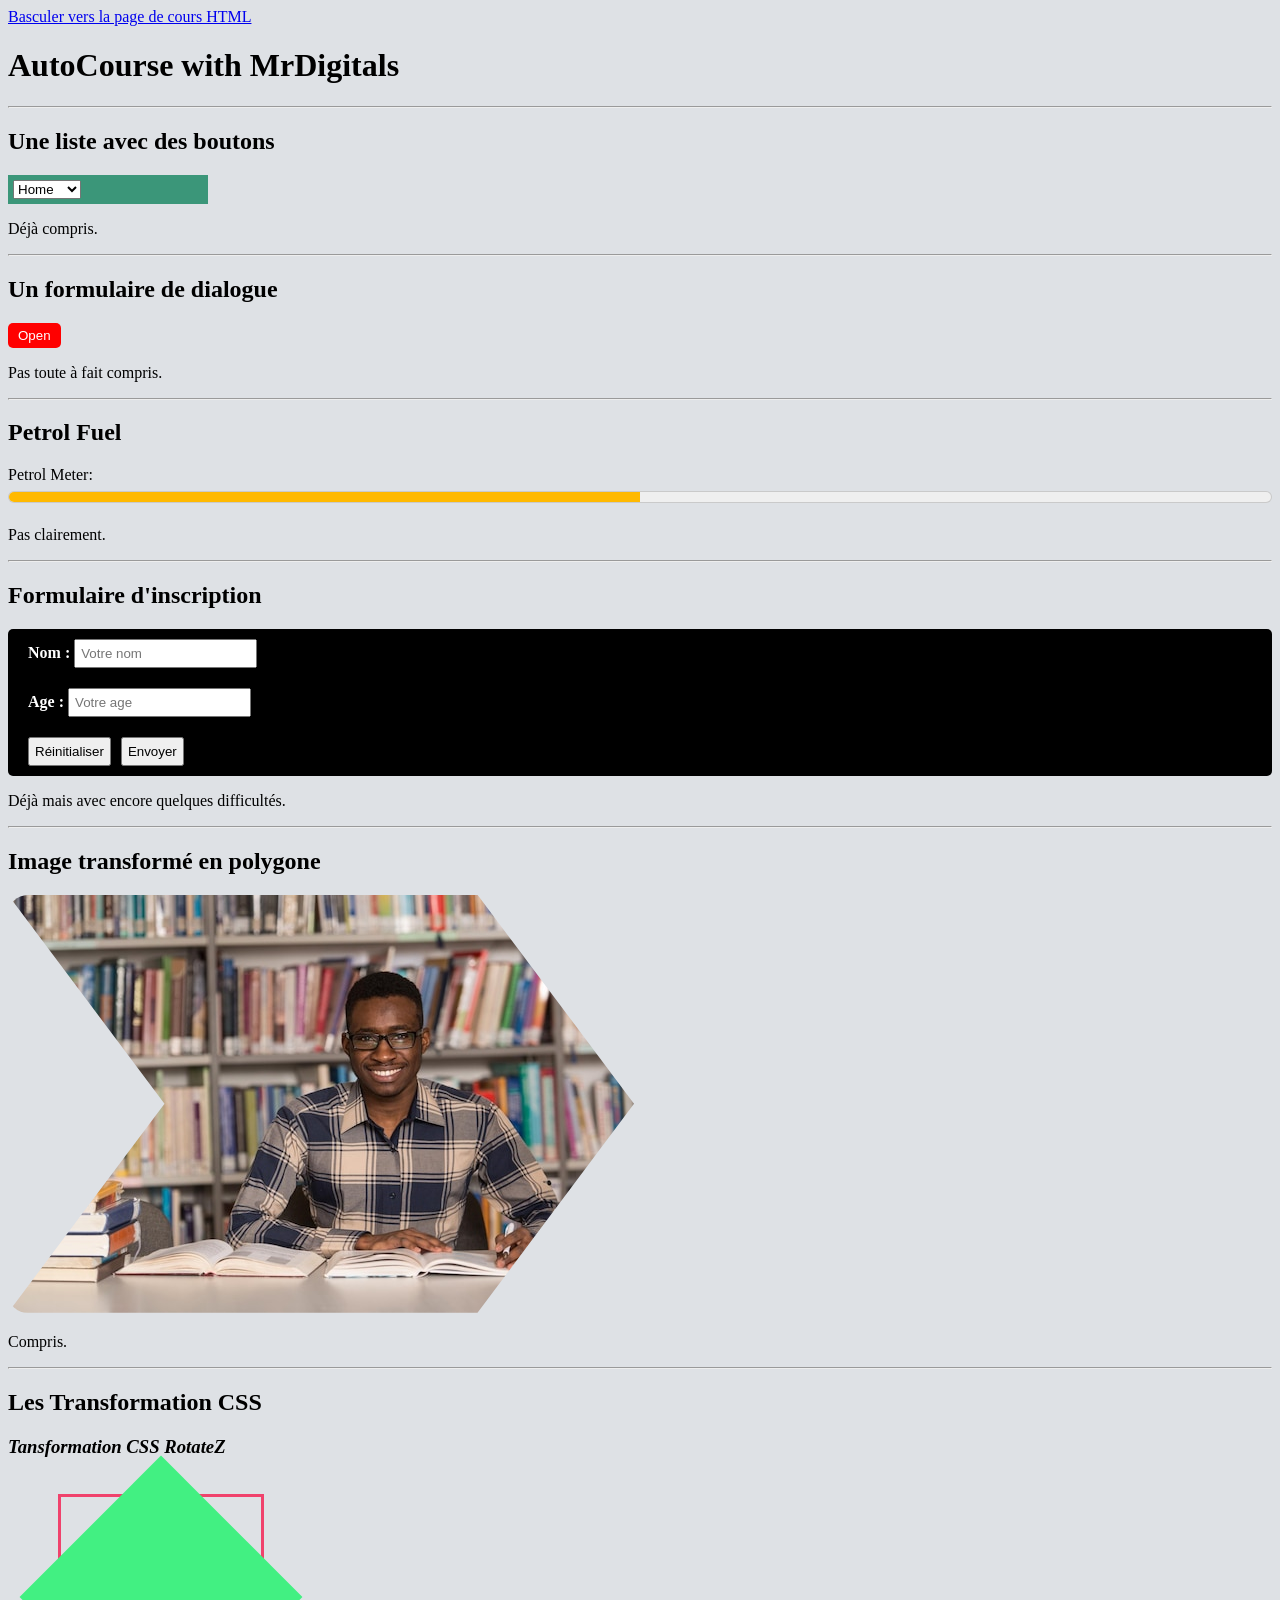
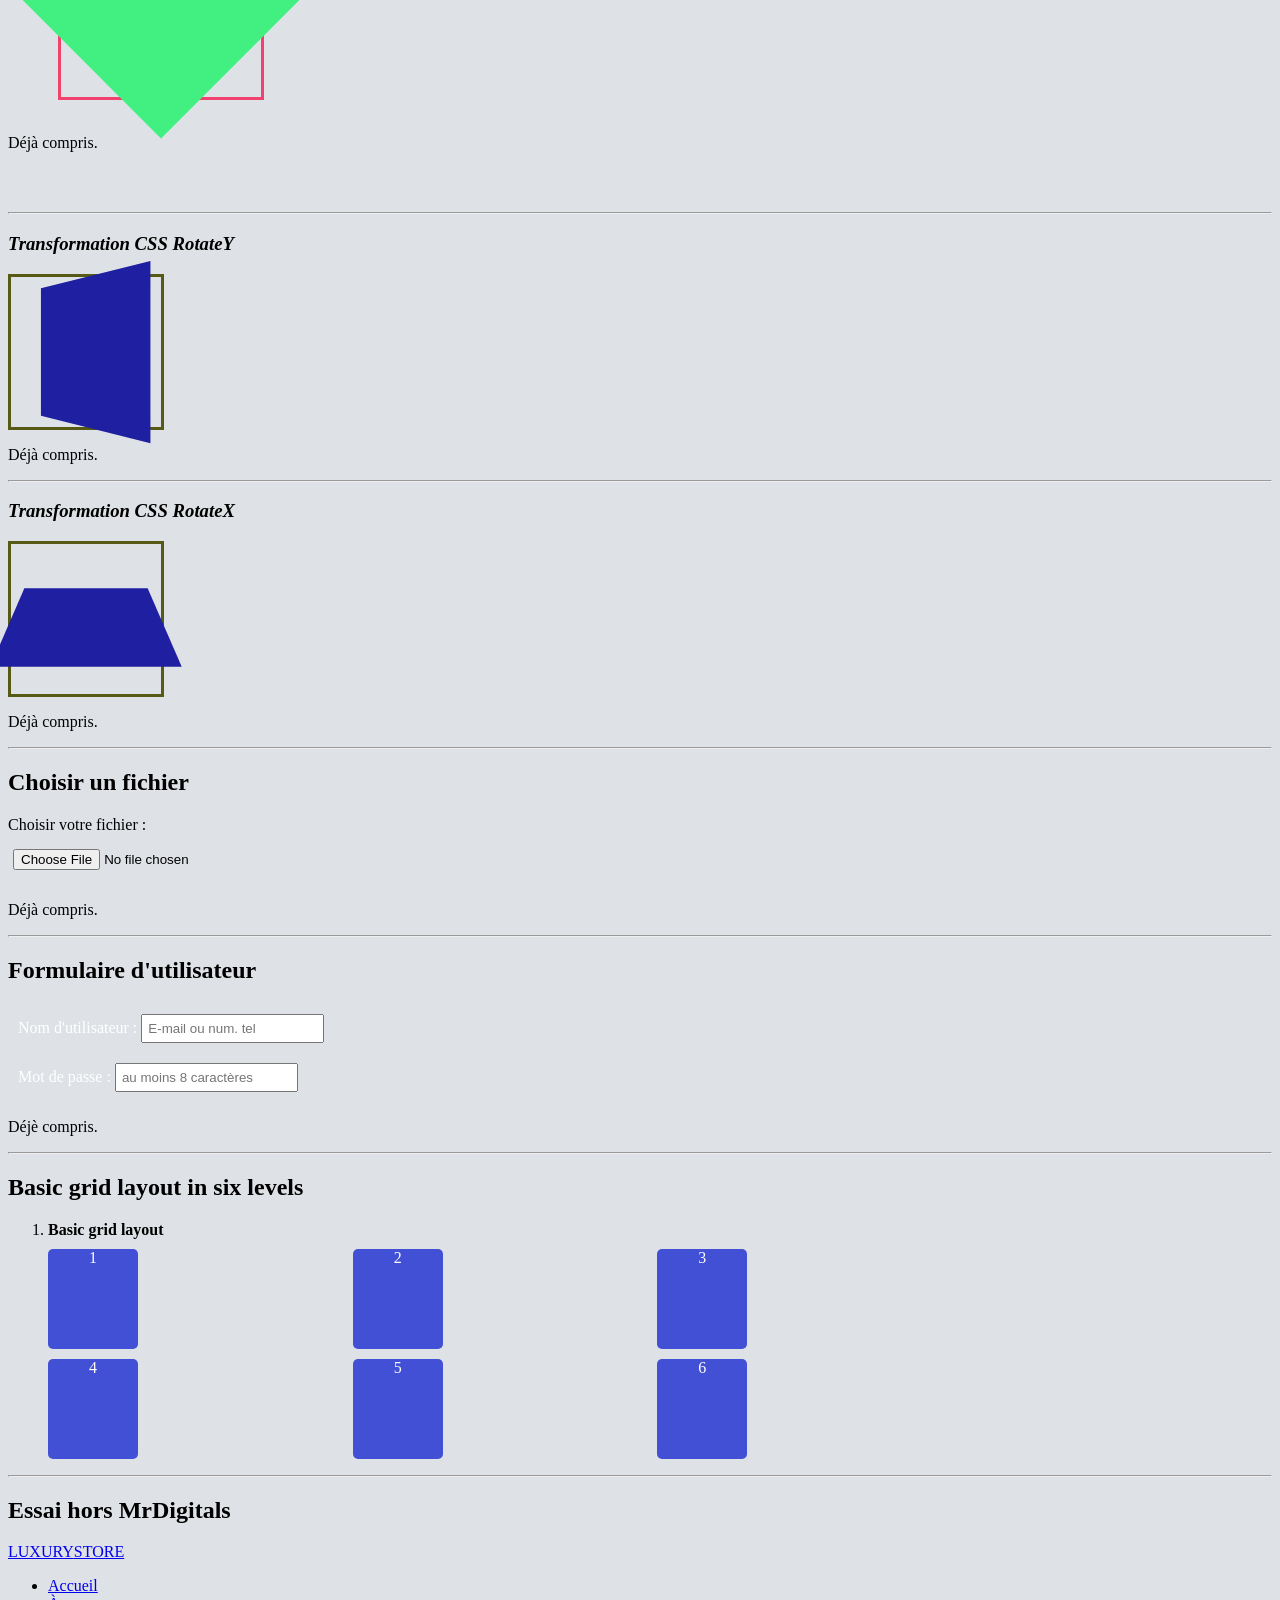
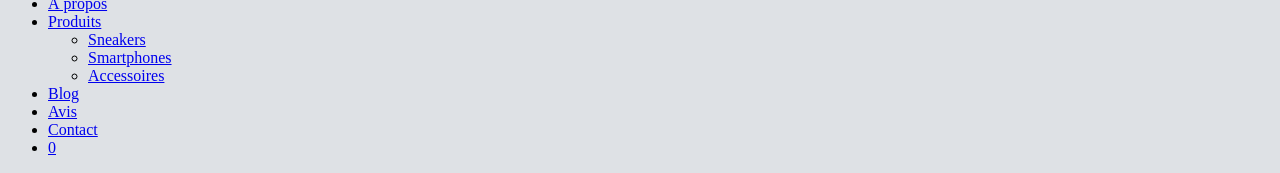
<file: index.html>
<!doctype html>
<html lang="en">
  <head>
    <meta charset="UTF-8" />
    <meta name="viewport" content="width=device-width, initial-scale=1.0" />
    <title>Essai - MrDigitals</title>
    <link rel="stylesheet" href="style.css" />
  </head>
  <body>
    <header>
      <a href="autocode-html">Basculer vers la page de cours HTML</a>
    </header>
    <h1>AutoCourse with MrDigitals</h1>
    <hr />
    <h2>Une liste avec des boutons</h2>
    <div class="nav">
      <select onchange="if (this.value) window.location.href = this.value;">
        <option value="index.html">Home</option>
        <br />
        <option value="about.html">About</option>
        <br />
        <option value="blog.html">Blog</option>
        <br />
        <option value="contact.html">Contact</option>
      </select>
    </div>
    <p>Déjà compris.</p>
    <hr />
    <h2>Un formulaire de dialogue</h2>
    <button command="show-modal" commandfor="dialog">Open</button>
    <dialog id="dialog">
      This is dialog..
      <button command="close" commandfor="dialog">Close</button>
    </dialog>
    <p>Pas toute à fait compris.</p>
    <hr />
    <h2>Petrol Fuel</h2>
    Petrol Meter:

    <meter value="50" min="0" max="100" low="33" high="66" optimum="80"></meter>
    <p>Pas clairement.</p>
    <hr />
    <h2>Formulaire d'inscription</h2>
    <form action="#" class="mon_formulaire">
      <div class="nom">
        <label for="mon-nom"><strong>Nom :</strong></label>
        <input type="text" placeholder="Votre nom" id="mon-nom" />
      </div>

      <div class="age">
        <label for="mon-age"><strong>Age :</strong></label>
        <input type="number" placeholder="Votre age" id="mon-age" />
      </div>

      <div class="boutons">
        <input type="reset" value="Réinitialiser" />
        <input type="submit" value="Envoyer" />
      </div>
    </form>
    <p>Déjà mais avec encore quelques difficultés.</p>
    <hr />
    <h2>Image transformé en polygone</h2>
    <img src="./image.jpg" alt="mon-image" />
    <p>Compris.</p>
    <hr />
    <h2>Les Transformation CSS</h2>
    <!-- Transformation : RotateZ-->
    <h3><i>Tansformation CSS RotateZ</i></h3>
    <br />
    <div class="containerZ">
      <div class="boxZ"></div>
    </div>
    <br />
    <p>Déjà compris.</p>
    <br />
    <br />
    <hr />
    <!-- Tansformation : RotateY-->
    <h3><i>Transformation CSS RotateY</i></h3>
    <div class="containerY">
      <div class="boxY"></div>
    </div>
    <p>Déjà compris.</p>
    <hr />
    <!-- Tansformation : RotateX-->
    <h3><i>Transformation CSS RotateX</i></h3>
    <div class="containerX">
      <div class="boxX"></div>
    </div>
    <p>Déjà compris.</p>
    <hr />
    <!--Choisir un fichier directement sur le PC-->
    <h2>Choisir un fichier</h2>
    <form class="formulaire">
      Choisir votre fichier :
      <br />
      <label for="choose_file"><input type="file" /></label>
    </form>
    <p>Déjà compris.</p>
    <hr />
    <!--Formulaire du nom d'utilisateur et Mot de passe-->
    <h2>Formulaire d'utilisateur</h2>
    <form class="formulaire2" action="#">
      Nom d'utilisateur :
      <input type="text" placeholder="E-mail ou num. tel" />
      <br />
      Mot de passe :
      <input type="password" placeholder="au moins 8 caractères" />
    </form>
    <p>Déjè compris.</p>
    <hr />
    <!--Grid Layout HTML & CSS in six levels-->
    <h2>Basic grid layout in six levels</h2>
    <ol>
      <li>
        <strong>Basic grid layout</strong>
        <div class="grid-container">
          <div class="Item">1</div>
          <div class="Item">2</div>
          <div class="Item">3</div>
          <div class="Item">4</div>
          <div class="Item">5</div>
          <div class="Item">6</div>
        </div>
      </li>
    </ol>
    <hr />
    <!-- hors du cours avec MrDigitals -->
    <h2>Essai hors MrDigitals</h2>
    <!-- Barre de navigation -->
    <!-- <nav class="navbar">
      <div class="container1">
        <a href="index.html">LUXURY<span>STORE</span></a>
        <div class="menu-toggle" id="mobile-menu">
          <span></span>
          <span></span>
          <span></span>
        </div>
        <ul class="nav-list">
          <li>
            <a href="">Acceuil</a>
          </li>
          <li>
            <a href="about.html">A propos</a>
          </li>
          <li class="dropdown">
            <a href="products.html"
              >Produits <i class="fas fa-chevron-down"></i
            ></a>
          </li>
          <ul class="dropdown-menu">
            <li>
              <a href="products.html?category=sneakers">Sneakers</a>
            </li>
            <li>
              <a href="products.html?category=smartphones">Smartphones</a>
            </li>
            <li>
              <a href="products.html?category=accessories">Accessoires</a>
            </li>
          </ul>
          <li>
            <a href="blog.html">Blog</a>
          </li>
          <li>
            <a href="testimonials.html">Avis</a>
          </li>
          <li>
            <a href="contact.html">Contact</a>
          </li>

          <li class="cart-icon">
            <a href="#cart"
              ><i class="fas fa-shopping-cart">
                <span class="cart-count">0</span></i
              ></a
            >
          </li>
        </ul>
      </div>
    </nav> -->
	<!-- Barre de navigation -->
    <nav class="navbar">
        <div class="container">
            <a href="index.html" class="logo">LUXURY<span>STORE</span></a>
            <div class="menu-toggle" id="mobile-menu">
                <span></span>
                <span></span>
                <span></span>
            </div>
            <ul class="nav-list">
                <li><a href="index.html">Accueil</a></li>
                <li><a href="about.html">À propos</a></li>
                <li class="dropdown">
                    <a href="products.html">Produits <i class="fas fa-chevron-down"></i></a>
                    <ul class="dropdown-menu">
                        <li><a href="products.html?category=sneakers">Sneakers</a></li>
                        <li><a href="products.html?category=smartphones">Smartphones</a></li>
                        <li><a href="products.html?category=accessories">Accessoires</a></li>
                    </ul>
                </li>
                <li><a href="blog/">Blog</a></li>
                <li><a href="testimonials.html">Avis</a></li>
                <li><a href="contact.html">Contact</a></li>
                <li class="cart-icon">
                    <a href="#cart"><i class="fas fa-shopping-cart"></i> <span class="cart-count">0</span></a>
                </li>
            </ul>
        </div>
    </nav>

  </body>
</html>
</file>
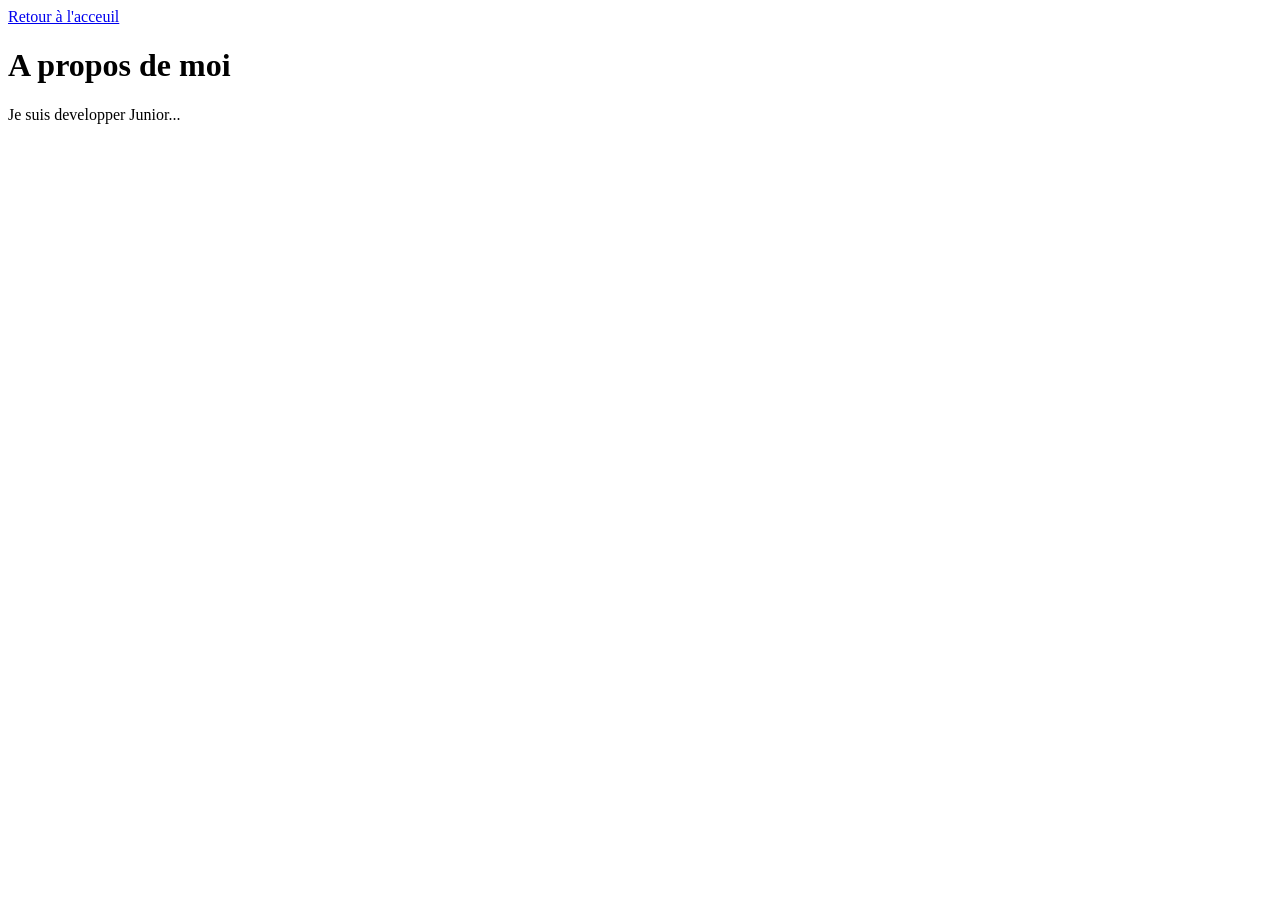
<file: about.html>
<!DOCTYPE html>
<html lang="en">
<head>
	<meta charset="UTF-8">
	<meta name="viewport" content="width=device-width, initial-scale=1.0">
	<title>About</title>
</head>
<body>
	<a href="index.html">Retour à l'acceuil</a>
	<h1>A propos de moi</h1>
	<p>
		Je suis developper Junior...
	</p>
	
</body>
</html>
</file>
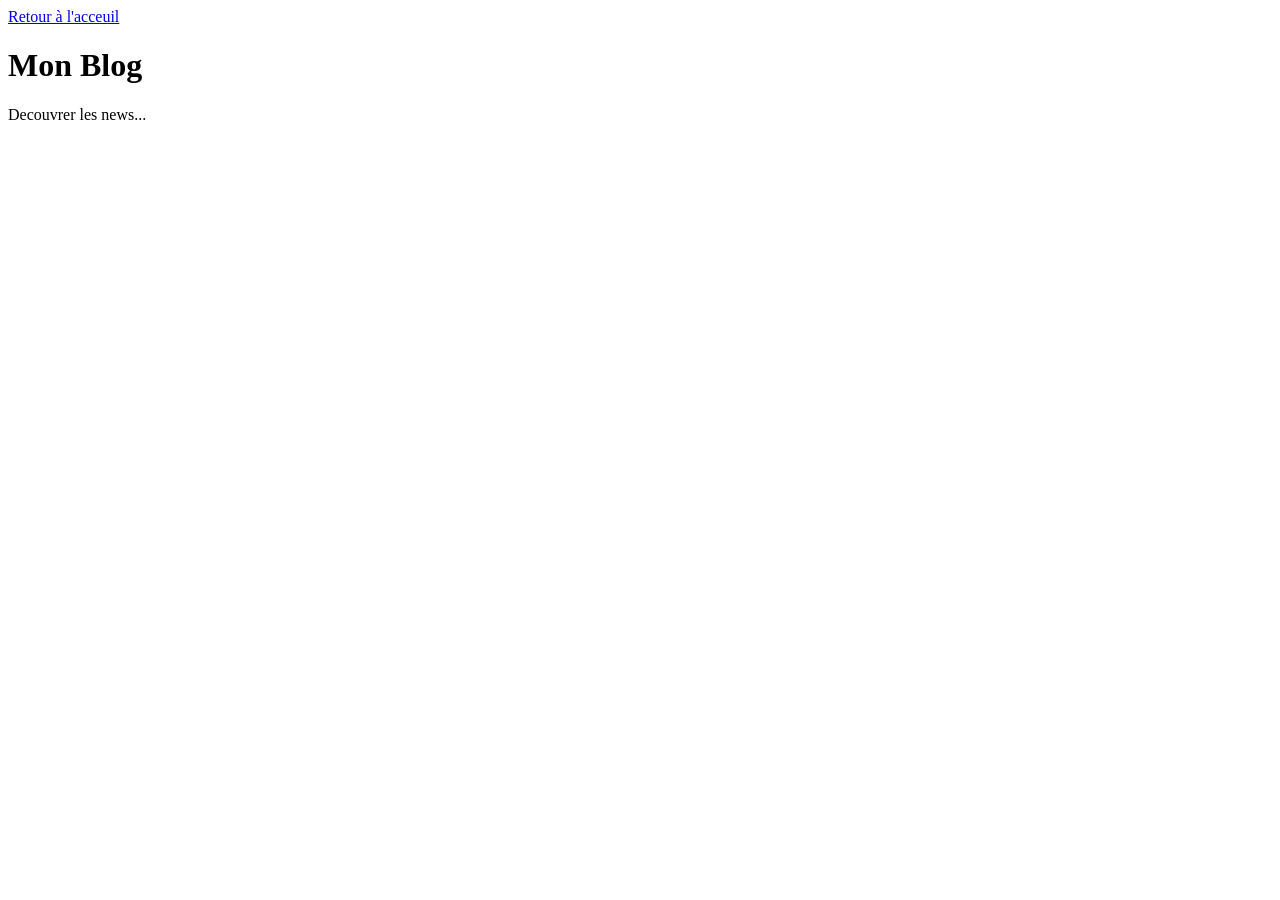
<file: blog.html>
<!DOCTYPE html>
<html lang="en">
<head>
	<meta charset="UTF-8">
	<meta name="viewport" content="width=device-width, initial-scale=1.0">
	<title>Blog</title>
</head>
<body>
	<a href="index.html">Retour à l'acceuil</a>
	<h1>Mon Blog</h1>
	<p>Decouvrer les news...</p>
</body>
</html>
</file>
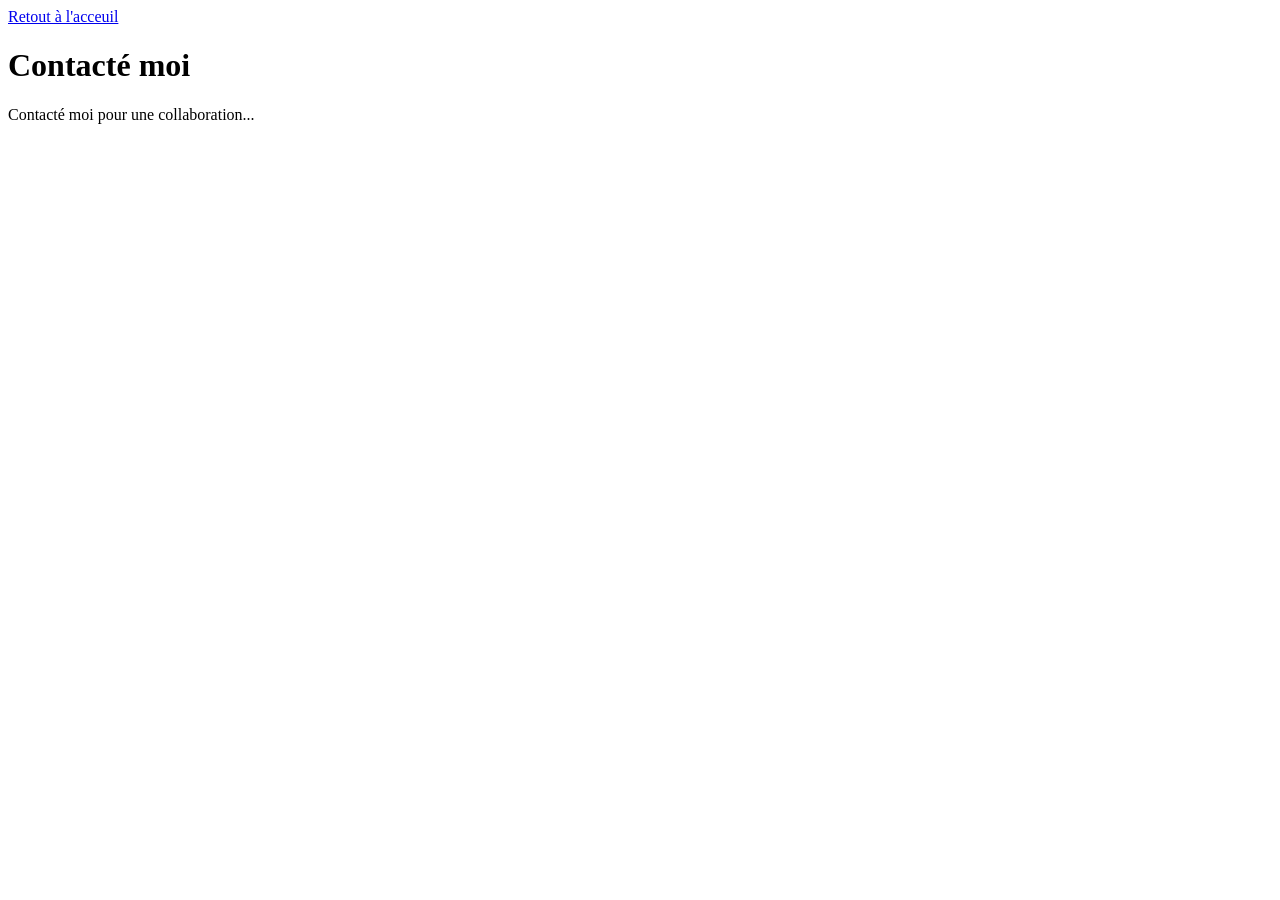
<file: contact.html>
<!DOCTYPE html>
<html lang="en">
<head>
	<meta charset="UTF-8">
	<meta name="viewport" content="width=device-width, initial-scale=1.0">
	<title>Contact</title>
</head>
<body>
	<a href="index.html">Retout à l'acceuil</a>
	<h1>Contacté moi</h1>
	<p>Contacté moi pour une collaboration...</p>
	
</body>
</html>
</file>
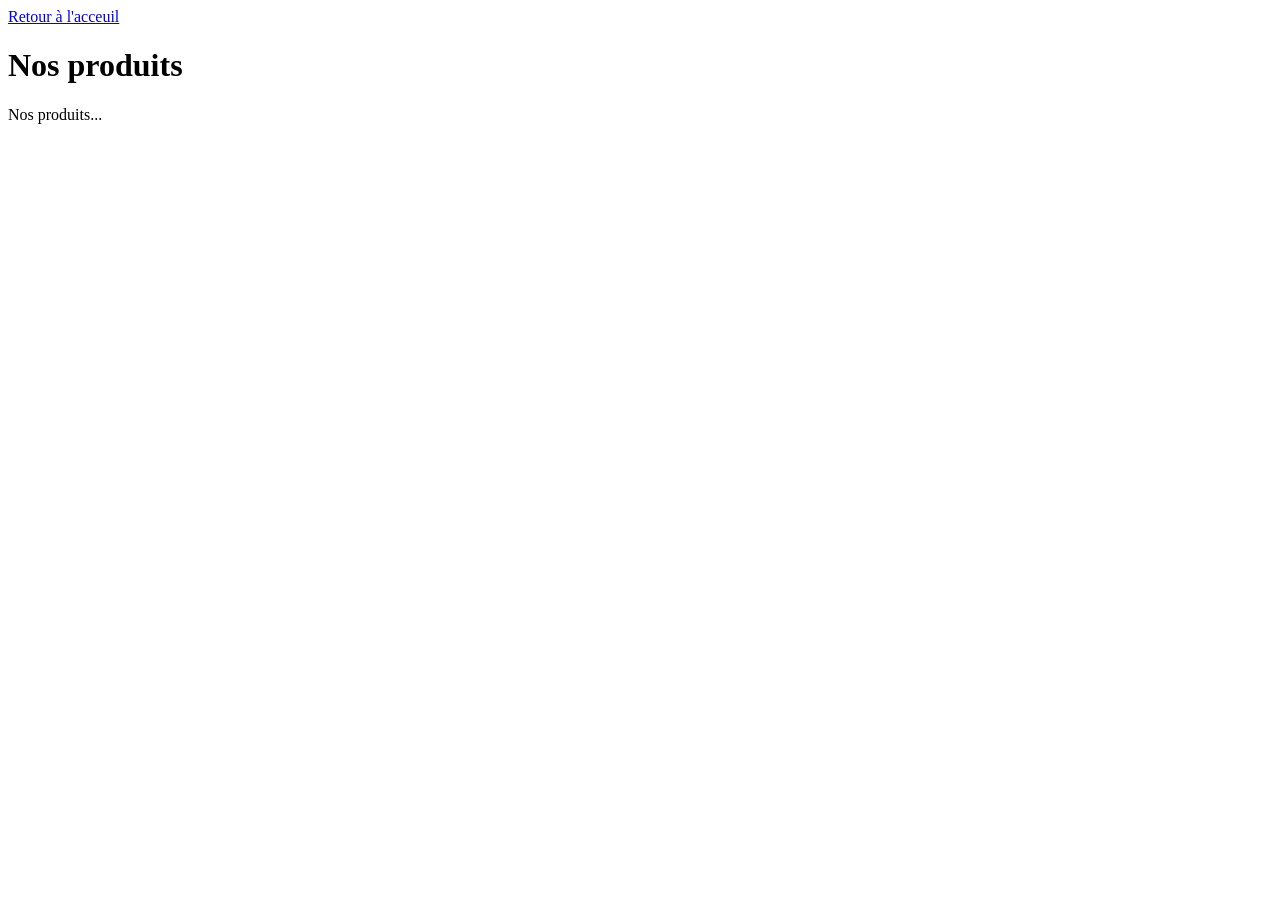
<file: products.html>
<!DOCTYPE html>
<html lang="en">
<head>
    <meta charset="UTF-8">
    <meta name="viewport" content="width=device-width, initial-scale=1.0">
    <title>Products</title>
</head>
<body>
    <a href="index.html">Retour à l'acceuil</a>
    <h1>Nos produits</h1>
    <p>Nos produits...</p>
    
</body>
</html>
</file>
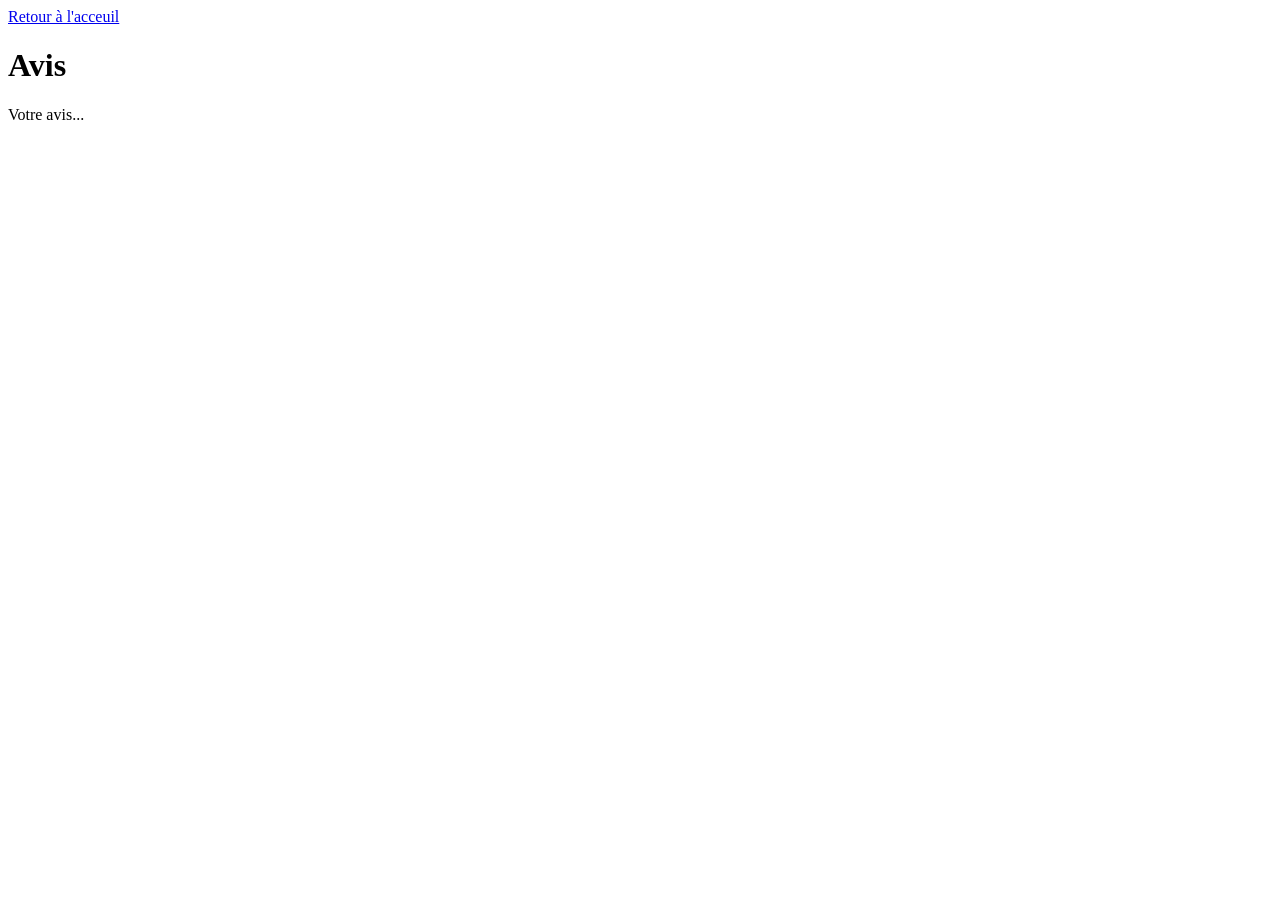
<file: testimonials.html>
<!DOCTYPE html>
<html lang="en">
<head>
    <meta charset="UTF-8">
    <meta name="viewport" content="width=device-width, initial-scale=1.0">
    <title>Avis</title>
</head>
<body>
    <a href="index.html">Retour à l'acceuil</a>
    <h1>Avis</h1>
    <p>Votre avis...</p>

    
</body>
</html>
</file>
<file: style.css>
/* Body */
body {
  background: #dee1e5;
}

/* Liste avec des boutons */
button {
  color: white;
  background: red;
  border: none;
  border-radius: 5px;
  padding: 5px 10px;
}

/* un formulaire de dialogue */
dialog {
  background: yellow;
  border: 2px solid red;
  border-radius: 5px;
}

/* Petrol fuel */
meter {
  width: 100%;
  height: 25px;
}

/* Formulaire d'insciption */
form {
  color: white;
  background: black;
  border-radius: 5px;
}

input {
  padding: 5px;
  margin-top: 10px;
  margin-bottom: 10px;

}

.age,
.nom {
  /*background: red;*/
  padding: 0px;
  margin-left: 20px;
  font-family: none;
}

.boutons {
  margin-left: 20px;
  display: flex;
  gap: 10px;
}

.mon-nom {
  font-family: Ink Free;
}

img {
  border-radius: 20px;
  clip-path: polygon(75% 0%, 100% 50%, 75% 100%, 0% 100%, 25% 50%, 0% 0%);

}

.nav {
  background-color: #3b9679;
  padding: 5px;
  width: 15%;
}

.containerZ {
  width: 200px;
  height: 200px;
  border: 3px solid #f0426c;
  perspective: 400px;
  margin-left: 50px;
}

.boxZ {
  background: #42f082;
  width: 200px;
  height: 200px;
  transform: rotateZ(45deg);
}

.containerY {
  width: 150px;
  height: 150px;
  border: 3px solid #565a14;
  perspective: 300px;
}

.boxY {
  width: 150px;
  height: 150px;
  background: #1f1fa2;
  transform: rotateY(-45deg);
}

.containerX {
  width: 150px;
  height: 150px;
  border: 3px solid #565a14;
  perspective: 300px;
}

.boxX {
  width: 150px;
  height: 150px;
  background: #1f1fa2;
  transform: rotateX(60deg);
}

.formulaire {
  background: none;
  color: black;
}

.formulaire2 {
  background: none;
  color: none;
  width: 50%;
  padding-left: 10px;
}

.grid-container {
  background: none;
  display: grid;
  grid-template-columns: repeat(3, 1fr);
  margin-inline-end: 20rem;
  gap: 10px;
  padding-top: 10px;
  text-align: center;
}

.Item {
  background-color: rgb(65, 80, 212);
  width: 90px;
  height: 100px;
  color: white;
  border-radius: 5px;
  /* text-align: center; */
}

/* Barre de navigation */
/* .navbar{
  
  top: 0;
  left: 0;
  width: 100%;
  padding: 20px 0;
  background-color: var(--white);
  box-shadow: 0 20px 10px rgba(0, 0, 0, 0.1);
  z-index: 1000;
  transition: var(--transition);
}

.navbar.scrolled{
  padding: 15px 0;
  background-color: rgba(255,255, 255, 0.95);
  backdrop-filter: blur(10px);
}

.navbar .container{
  display: flex;
  justify-content: space-between;
  align-items: center;
}

.logo{
  font-size: 1.8rem;
  font-weight: 700;
  color: var(--secondary-color);
}

.logo span{
  color: var(--secondary-color);
}

.nav-list{
  display: flex;
  align-items: center;
}

.nav-list li{
  font-weight: 600;
  transition: var(--transition);
  position: relative;
}

.nav-list a::after{
  content: '';
  position: absolute;
  bottom: -5px;
  left: 0;
  width: 0;
  height: 2px;
  background-color: var(--secondary-color);
  transition: var(--transition);
}

.nav-list a:hover::after{
  width: 100%;
}

.dropdown-menu{
  position: absolute;
  top: 100%;
  left: 0;
  background-color: var(--white);
  width: 200px;
  padding: 15px 0;
  box-shadow: var(--box-shadow);
  opacity: 0;
  visibility: hidden;
  transition: var(--transition);
  z-index: 100;
}

.dropdown:hover .dropdown-menu{
  opacity: 1;
  visibility: visible;
}

.dropdown-menu li{
  margin: 0;
  padding: 8px 20px;
}

.dropdown-menu a{
  display: block;
  color: var(--text-color);
}

.dropdown-menu a:hover{
  color: var(--secondary-color);
}
.cart-icon{
  position: relative;
}

.cart-count{
  position: absolute;
  top: -10px;
  right: 20px;
  background-color: var(--secondary-color);
  color: var(--white);
  width: 20px;
  height: 20px;
  border-radius: 50%;
  display: flex;
  align-items: center;
  justify-content: center;
  font-size: 0.7rem;
  font-weight: 700;
}

.menu-toggle{
  display: none;
  flex-direction: column;
  justify-content: space-around;
  width: 30px;
  height: 21px;
  cursor: pointer;
  z-index: 1001;
}

.menu-toggle span{
  display: block;
  height: 3px;
  width: 100%;
  background-color: var(--dark-color);
  transition: var(--transition);
}

.menu-toggle.active span:nth-child(2) {
  opacity: 0;
}

.menu-toggle.active span:nth-child(3) {
  transform: rotate(-45deg) translate(7px, -6px);
} */
</file>
